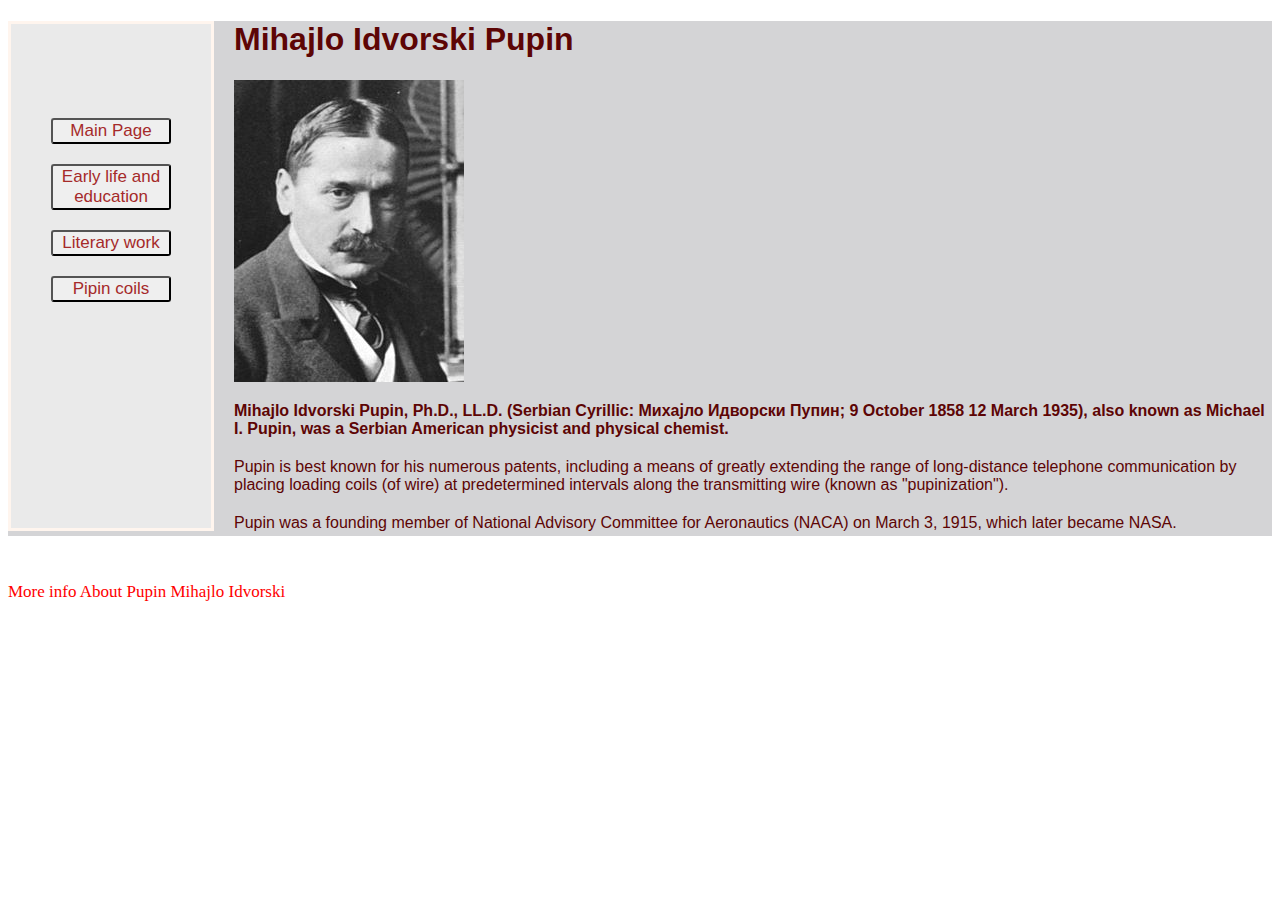
<file: Mihajlo Idvorski Pupin/index.html>
<!DOCTYPE html>
<html lang="en">
<head>
    <meta charset="UTF-8">
    <meta name="viewport" content="width=device-width, initial-scale=1.0">
    <link rel="stylesheet" href="CSS/index.css">
    <title>MainPage</title>
</head>
<body>

  <header>
    <nav>
    <ul>
    <button><li><a class="button_main" href="./index.html" target="_blank">Main Page</a></li></button>
    <button><li><a class="button_main" href="./index (2).html" target="_blank">Early life and education</a></li></button>
    <button><li><a class="button_main" href="./index (3).html" target="_blank">Literary work</a></li></button>
    <button><li><a class="button_main" href="./index (4).html" target="_blank">Pipin coils</a></li></button>
    </ul>
    </nav>
  </header>

  <section>
<h1>Mihajlo Idvorski Pupin</h1>
<img src="./pupin.jpg" alt="Pupin Mihajlo Idvorski">
<p><strong>Mihajlo Idvorski Pupin, Ph.D., LL.D. (Serbian Cyrillic: Михајло Идворски Пупин; 9 October 1858 12 March 1935), also known as Michael I. Pupin, was a Serbian American physicist and physical chemist.</strong> 

    <p>Pupin is best known for his numerous patents, including a means of greatly extending the range of long-distance telephone communication by placing loading coils (of wire) at predetermined intervals along the transmitting wire (known as "pupinization").</p> 
    
    <p>Pupin was a founding member of National Advisory Committee for Aeronautics (NACA) on March 3, 1915, which later became NASA.</p>
</section>

<footer>
    <a class="wiki" href="https://en.wikipedia.org/wiki/Mihajlo_Pupin"> More info About Pupin Mihajlo Idvorski</a>
</footer>



</body>
</html>
</file>
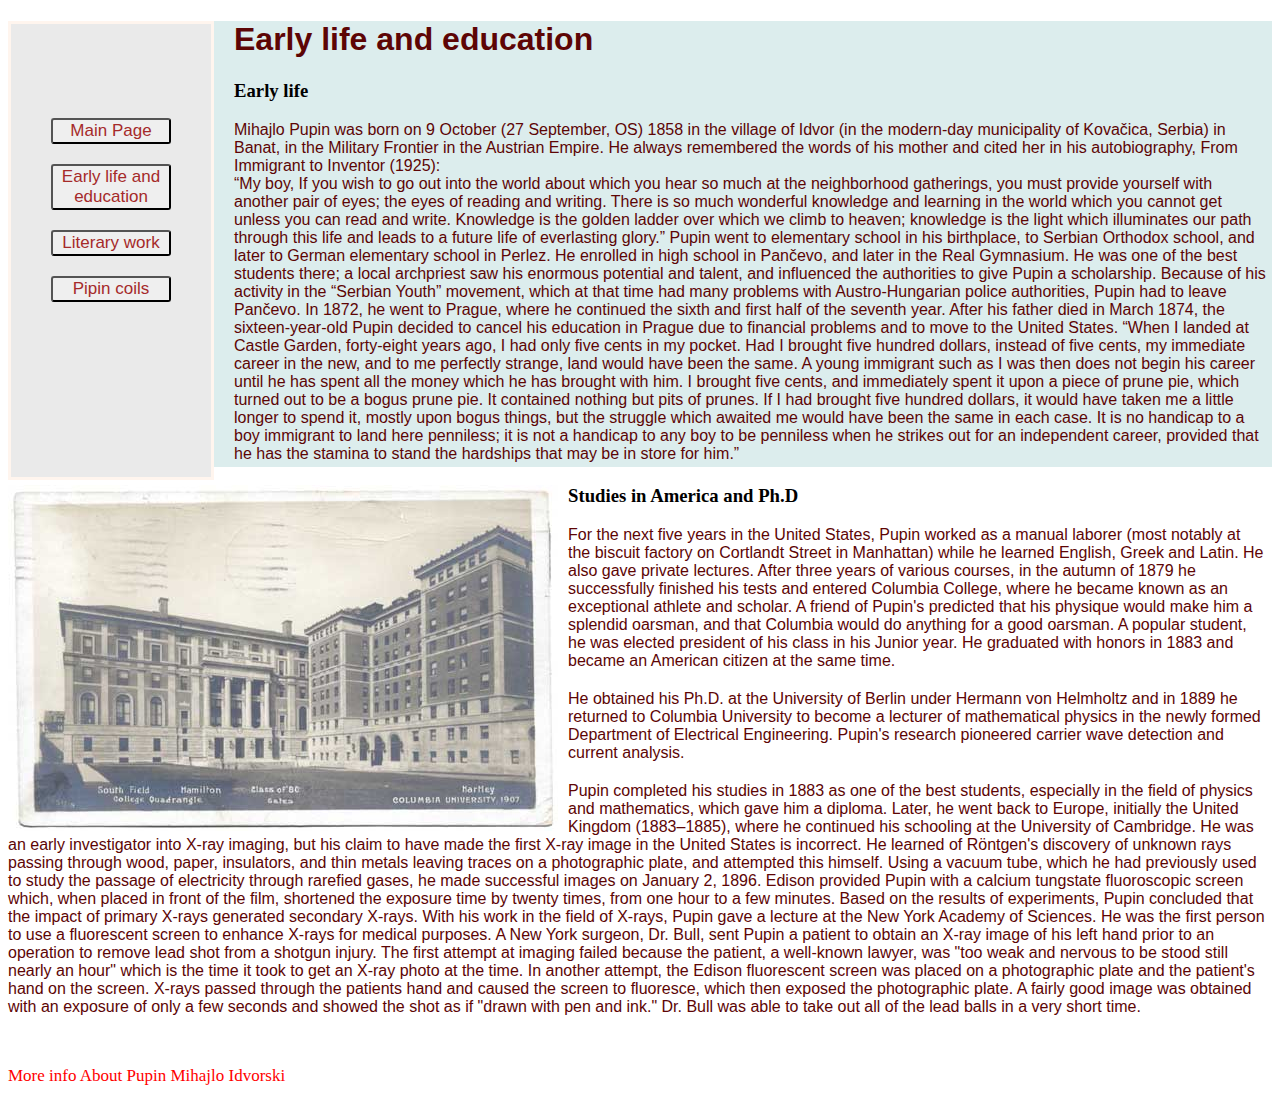
<file: Mihajlo Idvorski Pupin/index (2).html>
<!DOCTYPE html>
<html lang="en">
<head>
    <meta charset="UTF-8">
    <meta name="viewport" content="width=device-width, initial-scale=1.0">
    <link rel="stylesheet" href="CSS/index.css">
    <title>Early life and education</title>
</head>
<body>

    <header>
        <nav id="early_life">
        <ul>
        <button><li><a class="button_main" href="./index.html" target="_blank">Main Page</a></li></button>
        <button><li><a class="button_main" href="./index (2).html" target="_blank">Early life and education</a></li></button>
        <button><li><a class="button_main" href="./index (3).html" target="_blank">Literary work</a></li></button>
        <button><li><a class="button_main" href="./index (4).html" target="_blank">Pipin coils</a></li></button>
        </ul>
        </nav>
      </header>

<section class="life">
    <h1>Early life and education</h1>
    <h3>Early life</h3>
    <p>Mihajlo Pupin was born on 9 October (27 September, OS) 1858 in the village of Idvor (in the modern-day municipality of Kovačica, Serbia) in Banat, in the Military Frontier in the Austrian Empire. He always remembered the words of his mother and cited her in his autobiography, From Immigrant to Inventor (1925):<br>

        “My boy, If you wish to go out into the world about which you hear so much at the neighborhood gatherings, you must provide yourself with another pair of eyes; the eyes of reading and writing. There is so much wonderful knowledge and learning in the world which you cannot get unless you can read and write. Knowledge is the golden ladder over which we climb to heaven; knowledge is the light which illuminates our path through this life and leads to a future life of everlasting glory.”
        
        Pupin went to elementary school in his birthplace, to Serbian Orthodox school, and later to German elementary school in Perlez. He enrolled in high school in Pančevo, and later in the Real Gymnasium. He was one of the best students there; a local archpriest saw his enormous potential and talent, and influenced the authorities to give Pupin a scholarship.
        
        Because of his activity in the “Serbian Youth” movement, which at that time had many problems with Austro-Hungarian police authorities, Pupin had to leave Pančevo. In 1872, he went to Prague, where he continued the sixth and first half of the seventh year. After his father died in March 1874, the sixteen-year-old Pupin decided to cancel his education in Prague due to financial problems and to move to the United States.
        
        “When I landed at Castle Garden, forty-eight years ago, I had only five cents in my pocket. Had I brought five hundred dollars, instead of five cents, my immediate career in the new, and to me perfectly strange, land would have been the same. A young immigrant such as I was then does not begin his career until he has spent all the money which he has brought with him. I brought five cents, and immediately spent it upon a piece of prune pie, which turned out to be a bogus prune pie. It contained nothing but pits of prunes. If I had brought five hundred dollars, it would have taken me a little longer to spend it, mostly upon bogus things, but the struggle which awaited me would have been the same in each case. It is no handicap to a boy immigrant to land here penniless; it is not a handicap to any boy to be penniless when he strikes out for an independent career, provided that he has the stamina to stand the hardships that may be in store for him.”</p>
</section>
<article> 
    <img class="university" src="./university.jpg" alt="Columbia University-1907">       
<h3>Studies in America and Ph.D</h3>
<p>For the next five years in the United States, Pupin worked as a manual laborer (most notably at the biscuit factory on Cortlandt Street in Manhattan) while he learned English, Greek and Latin. He also gave private lectures. After three years of various courses, in the autumn of 1879 he successfully finished his tests and entered Columbia College, where he became known as an exceptional athlete and scholar. A friend of Pupin's predicted that his physique would make him a splendid oarsman, and that Columbia would do anything for a good oarsman. A popular student, he was elected president of his class in his Junior year. He graduated with honors in 1883 and became an American citizen at the same time.</p>
<p>He obtained his Ph.D. at the University of Berlin under Hermann von Helmholtz and in 1889 he returned to Columbia University to become a lecturer of mathematical physics in the newly formed Department of Electrical Engineering. Pupin's research pioneered carrier wave detection and current analysis.</p>
<p>Pupin completed his studies in 1883 as one of the best students, especially in the field of physics and mathematics, which gave him a diploma. Later, he went back to Europe, initially the United Kingdom (1883–1885), where he continued his schooling at the University of Cambridge. He was an early investigator into X-ray imaging, but his claim to have made the first X-ray image in the United States is incorrect. He learned of Röntgen's discovery of unknown rays passing through wood, paper, insulators, and thin metals leaving traces on a photographic plate, and attempted this himself. Using a vacuum tube, which he had previously used to study the passage of electricity through rarefied gases, he made successful images on January 2, 1896. Edison provided Pupin with a calcium tungstate fluoroscopic screen which, when placed in front of the film, shortened the exposure time by twenty times, from one hour to a few minutes. Based on the results of experiments, Pupin concluded that the impact of primary X-rays generated secondary X-rays. With his work in the field of X-rays, Pupin gave a lecture at the New York Academy of Sciences. He was the first person to use a fluorescent screen to enhance X-rays for medical purposes. A New York surgeon, Dr. Bull, sent Pupin a patient to obtain an X-ray image of his left hand prior to an operation to remove lead shot from a shotgun injury. The first attempt at imaging failed because the patient, a well-known lawyer, was "too weak and nervous to be stood still nearly an hour" which is the time it took to get an X-ray photo at the time. In another attempt, the Edison fluorescent screen was placed on a photographic plate and the patient's hand on the screen. X-rays passed through the patients hand and caused the screen to fluoresce, which then exposed the photographic plate. A fairly good image was obtained with an exposure of only a few seconds and showed the shot as if "drawn with pen and ink." Dr. Bull was able to take out all of the lead balls in a very short time.</p>
  
</article>
<footer>
    <a class="wiki" href="https://en.wikipedia.org/wiki/Mihajlo_Pupin"> More info About Pupin Mihajlo Idvorski</a>
</footer>
</body>
</html>
</file>
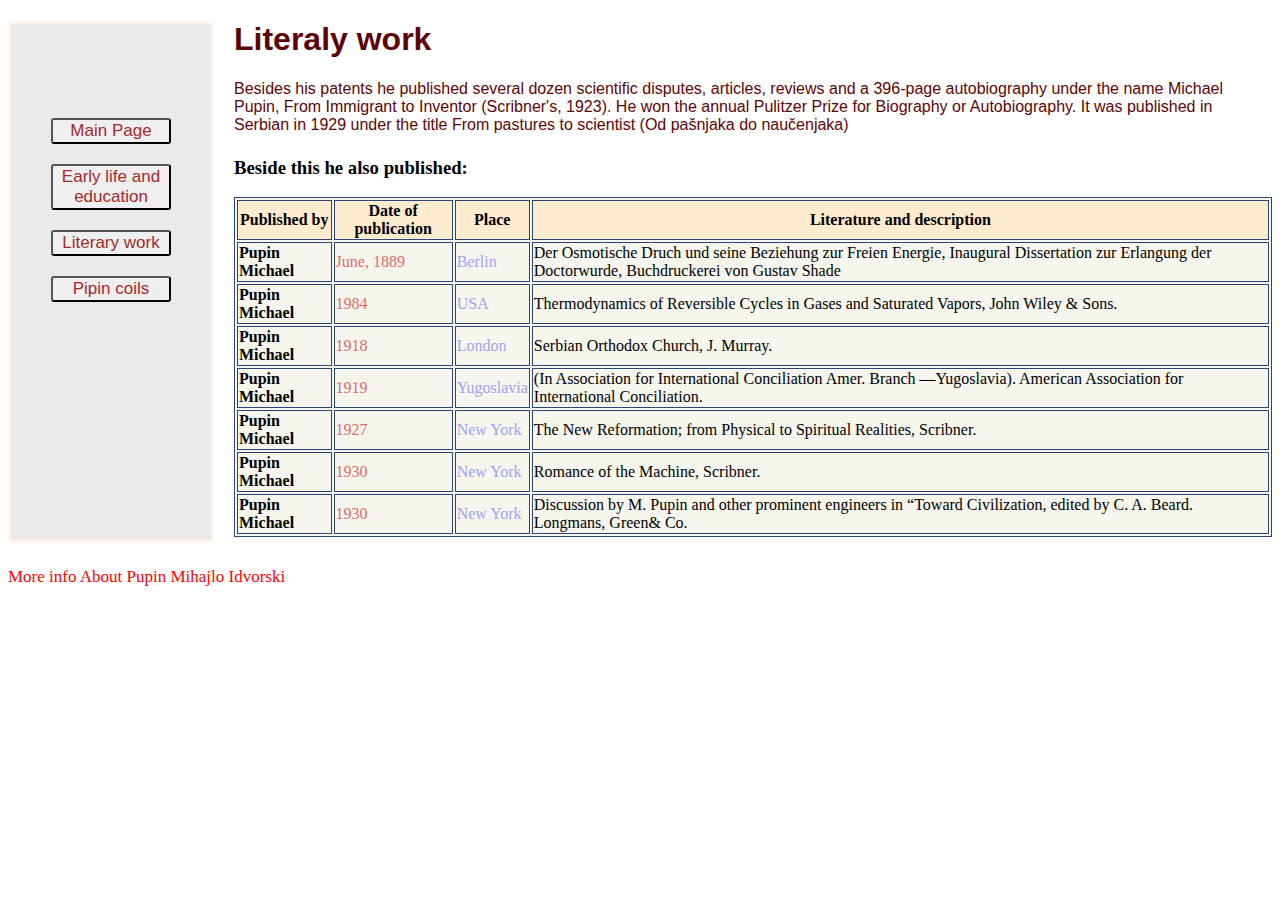
<file: Mihajlo Idvorski Pupin/index (3).html>
<!DOCTYPE html>
<html lang="en">
<head>
    <meta charset="UTF-8">
    <meta name="viewport" content="width=device-width, initial-scale=1.0">
    <link rel="stylesheet" href="CSS/index.css">
    <title>Literary work</title>
</head>
<body>
    <header>
        <nav id="work">
        <ul>
        <button><li><a class="button_main" href="./index.html" target="_blank">Main Page</a></li></button>
        <button><li><a class="button_main" href="./index (2).html" target="_blank">Early life and education</a></li></button>
        <button><li><a class="button_main" href="./index (3).html" target="_blank">Literary work</a></li></button>
        <button><li><a class="button_main" href="./index (4).html" target="_blank">Pipin coils</a></li></button>
        </ul>
        </nav>
      </header>
      <div>
        <h1>Literaly work</h1>
        <p>Besides his patents he published several dozen scientific disputes, articles, reviews and a 396-page autobiography under the name Michael Pupin, From Immigrant to Inventor (Scribner's, 1923). He won the annual Pulitzer Prize for Biography or Autobiography. It was published in Serbian in 1929 under the title From pastures to scientist (Od pašnjaka do naučenjaka)</p>
    <h3>Beside this he also published:</h3> 

<div>
    <table>
        <tr>
            <th class="title">Published by</th>
            <th class="title">Date of publication</th>
            <th class="title">Place</th>
            <th class="title">Literature and description</th>
        </tr>

        <tr>
            <td class="pupin">Pupin Michael</td>
            <td class="date">June, 1889</td>
            <td class="place">Berlin</td>
<td>Der Osmotische Druch und seine Beziehung zur Freien Energie, Inaugural Dissertation zur Erlangung der Doctorwurde, Buchdruckerei von Gustav Shade</td>
             </tr>

             <tr>
                <td class="pupin">Pupin Michael</td>
                <td class="date">1984</td>
                <td class="place">USA</td>
                <td>Thermodynamics of Reversible Cycles in Gases and Saturated Vapors, John Wiley & Sons.</td>
             </tr>

             <tr>
                <td class="pupin">Pupin Michael</td>
                <td class="date">1918</td>
                <td class="place">London</td>
                <td>Serbian Orthodox Church, J. Murray.</td>
             </tr>

             <tr>
                <td class="pupin">Pupin Michael</td>
                <td class="date">1919</td>
                <td class="place">Yugoslavia</td>
                <td>(In Association for International Conciliation Amer. Branch —Yugoslavia). American Association for International Conciliation.</td>
             </tr>

             <tr>
                <td class="pupin">Pupin Michael</td>
                <td class="date">1927</td>
                <td class="place">New York</td>
                <td>The New Reformation; from Physical to Spiritual Realities, Scribner.</td>
             </tr>

             <tr>
                <td class="pupin">Pupin Michael</td>
                <td class="date">1930</td>
                <td class="place">New York</td>
                <td>Romance of the Machine, Scribner.</td>
             </tr>

             <tr>
                <td class="pupin">Pupin Michael</td>
                <td class="date">1930</td>
                <td class="place">New York</td>
                <td>Discussion by M. Pupin and other prominent engineers in “Toward Civilization, edited by C. A. Beard. Longmans, Green& Co.</td>
             </tr>
             
     </table>
</div>
<footer>
    <a class="wiki" href="https://en.wikipedia.org/wiki/Mihajlo_Pupin"> More info About Pupin Mihajlo Idvorski</a>
</footer>
</body>
</html>
</file>
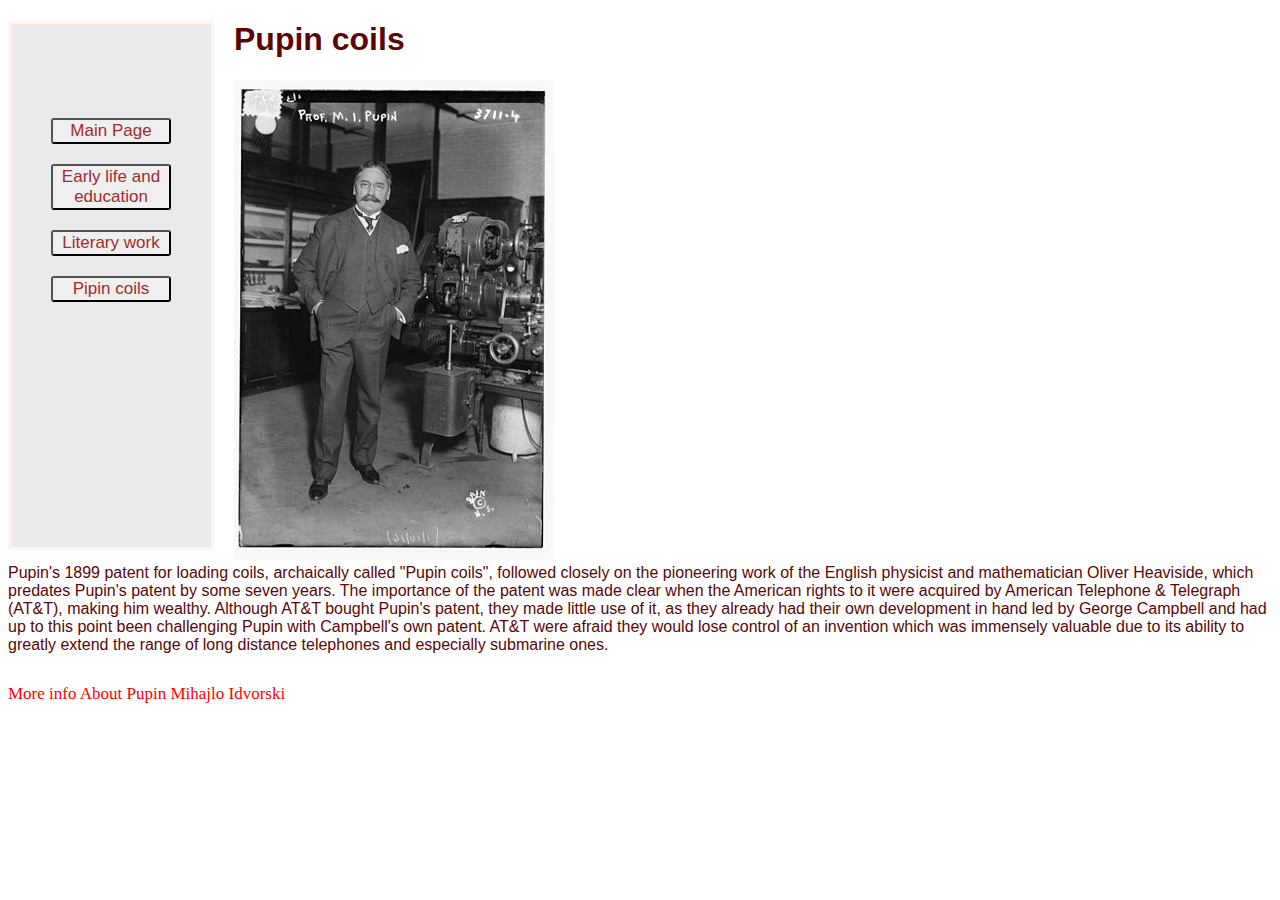
<file: Mihajlo Idvorski Pupin/index (4).html>
<!DOCTYPE html>
<html lang="en">
<head>
    <meta charset="UTF-8">
    <meta name="viewport" content="width=device-width, initial-scale=1.0">
    <link rel="stylesheet" href="CSS/index.css">
    <title>Pupin coils</title>
</head>
<body>
    <header>
        <nav id="coils">
        <ul>
        <button><li><a class="button_main" href="./index.html" target="_blank">Main Page</a></li></button>
        <button><li><a class="button_main" href="./index (2).html" target="_blank">Early life and education</a></li></button>
        <button><li><a class="button_main" href="./index (3).html" target="_blank">Literary work</a></li></button>
        <button><li><a class="button_main" href="./index (4).html" target="_blank">Pipin coils</a></li></button>
        </ul>
        </nav>
      </header>
      
      <main>
        <h1>Pupin coils</h1>
        <img src="./pupin-1916.jpg" alt="Pupin-1916">
       <figcaption>Pupin's 1899 patent for loading coils, archaically called "Pupin coils", followed closely on the pioneering work of the English physicist and mathematician Oliver Heaviside, which predates Pupin's patent by some seven years. The importance of the patent was made clear when the American rights to it were acquired by American Telephone & Telegraph (AT&T), making him wealthy. Although AT&T bought Pupin's patent, they made little use of it, as they already had their own development in hand led by George Campbell and had up to this point been challenging Pupin with Campbell's own patent. AT&T were afraid they would lose control of an invention which was immensely valuable due to its ability to greatly extend the range of long distance telephones and especially submarine ones.</figcaption>
      </main>

      <footer>
        <a class="wiki" href="https://en.wikipedia.org/wiki/Mihajlo_Pupin"> More info About Pupin Mihajlo Idvorski</a>
    </footer>
</body>
</html>
</file>
<file: Mihajlo Idvorski Pupin/CSS/index.css>
/* Stilizovanje MainPage*/

h1 {
    color: rgb(93, 5, 5);
    font-family: 'Franklin Gothic Medium', 'Arial Narrow', Arial, sans-serif;
}

nav {
    width: 20px;
    height: 426px;
    float: left;
    padding-right: 180px;
    padding-top: 78px;
    margin-top: auto;
    margin-right: 20px;
    background-color: rgb(234, 234, 234);
    border: seashell solid 3px;
}

section {
background-color: #d4d4d6;
}

 ul {
    position: relative;
    bottom: 10px;
    list-style-type: none;   
}

.button_main {
    color: brown;
    text-decoration: none;
    font-size: 17px;
}
button {
    width: 120px;
    height: auto;
    margin: 10px auto;
    border-radius: 3px;
}

p {
    font-size: 16px;
    font-family: Verdana, Geneva, Tahoma, sans-serif;
    padding-right: 6px;
    padding-bottom: 4px;
    color: rgb(93, 5, 5);
}
button:hover {
    background-color: white;
}

/* Stilizovanje Early life and education */

#early_life {
    width: 20px;
    height: 375px;
    float: left;
    padding-right: 180px;
    padding-top: 78px;
    margin-top: auto;
    margin-right: 20px;
    background-color: rgb(234, 234, 234);
    border: seashell solid 3px;
}

.university  {
    float: left;
    padding-right: 10px;
}

.life {
    background-color: rgb(220, 237, 237);
}

/* Stilizovanje Literaly work */

#work {
    width: 20px;
    height: 438px;
    float: left;
    padding-right: 180px;
    padding-top: 78px;
    margin-top: auto;
    margin-right: 20px;
    background-color: rgb(234, 234, 234);
    border: seashell solid 3px;
}

table, th, td {
    border: solid 1px rgb(40, 70, 118);
    background-color: rgb(246, 246, 238);
}

.pupin {
    font-weight: bold;
}

.title {
    background-color: blanchedalmond;
}

.date {
    color: rgb(228, 105, 105);
}

.place {
    color: rgb(161, 161, 246);
}

/* Stilizovanje Pupin coils */

#coils {
    width: 20px;
    height: 445px;
    float: left;
    padding-right: 180px;
    padding-top: 78px;
    margin-top: auto;
    margin-right: 20px;
    background-color: rgb(234, 234, 234);
    border: seashell solid 3px;
}

figcaption {
    font-family: 'Lucida Sans', 'Lucida Sans Regular', 'Lucida Grande', 'Lucida Sans Unicode', Geneva, Verdana, sans-serif;
    color: rgb(93, 5, 5);
    font-size: 16px;
}


footer {
    font-size: 17px;
    padding-top: 30px;
}

.wiki {
    text-decoration: none;
    color: red;
}

.wiki:hover {
    font-size: 20px;
}
.jav:hover {
    cursor: pointer;
}
</file>
